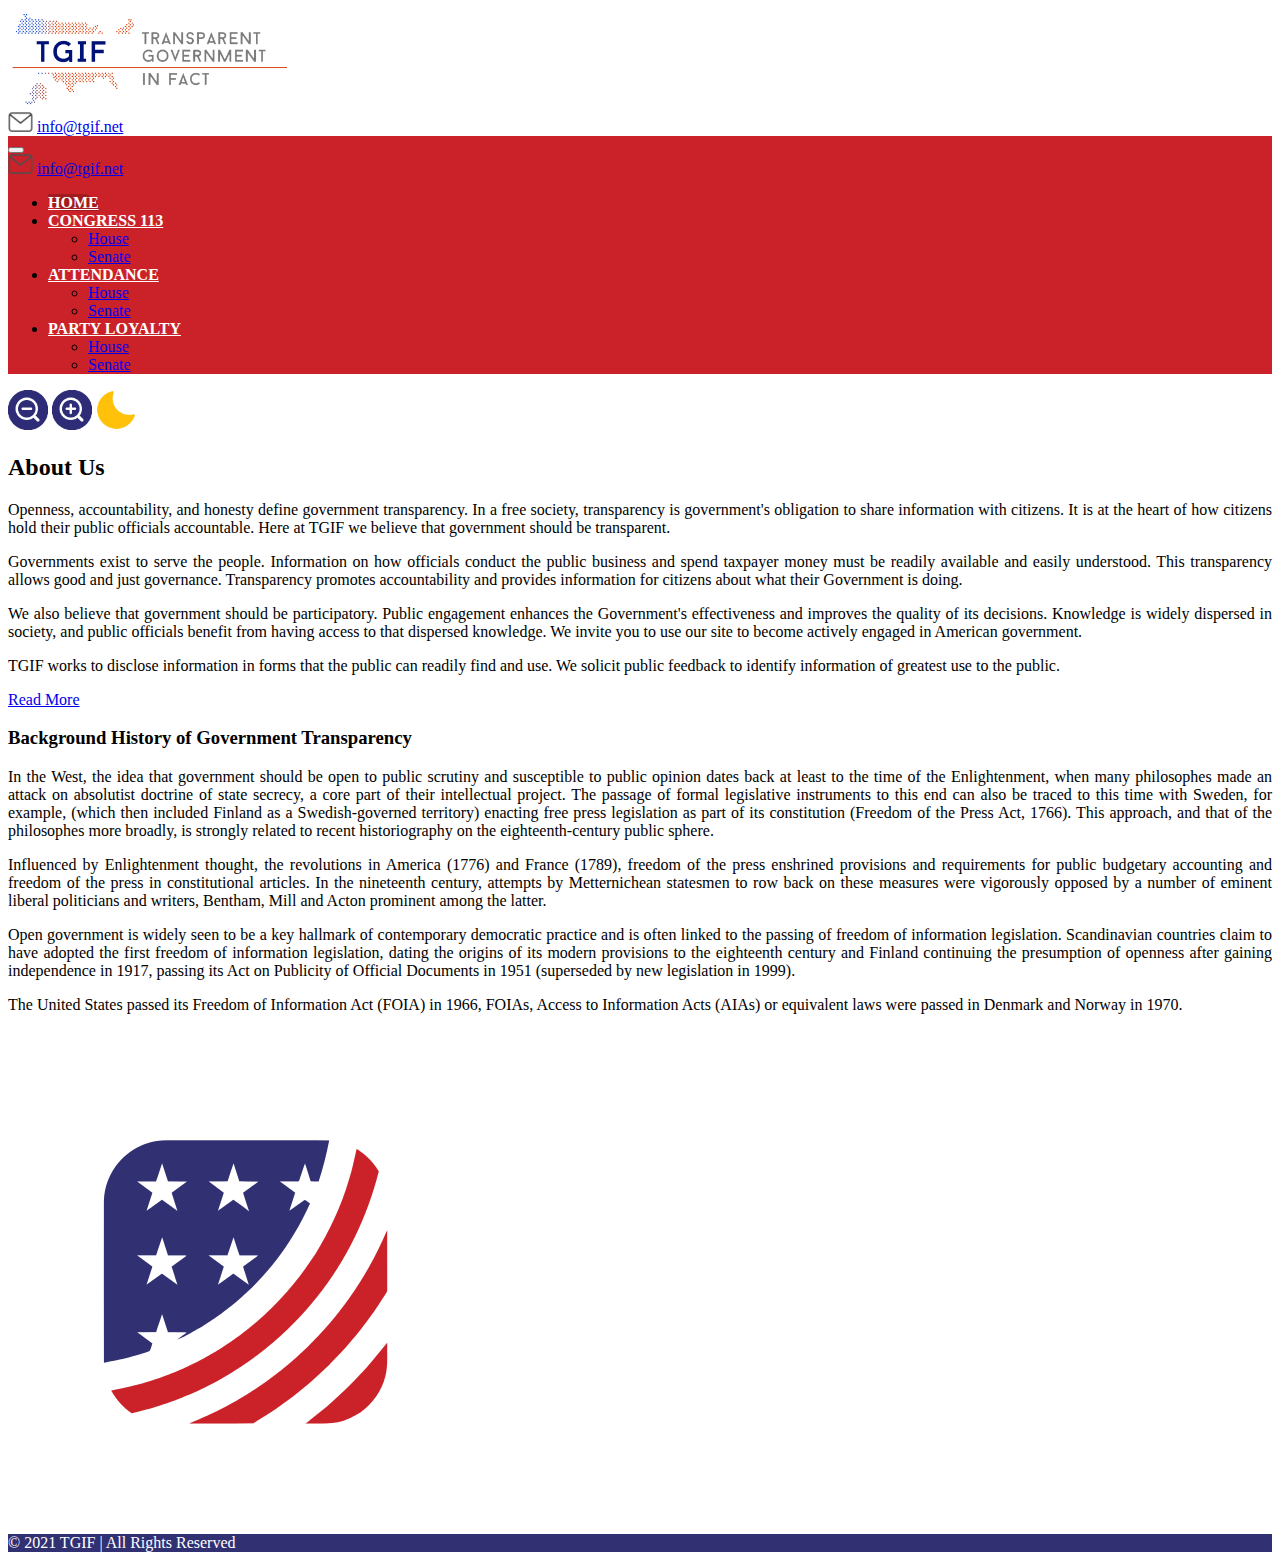
<file: index.html>
<!DOCTYPE html>
<html lang="en">
<head>
    <meta charset="UTF-8">
    <meta http-equiv="X-UA-Compatible" content="IE=edge">
    <meta name="viewport" content="width=device-width, initial-scale=1.0">
    <link href="https://cdn.jsdelivr.net/npm/bootstrap@5.0.2/dist/css/bootstrap.min.css" rel="stylesheet" integrity="sha384-EVSTQN3/azprG1Anm3QDgpJLIm9Nao0Yz1ztcQTwFspd3yD65VohhpuuCOmLASjC" crossorigin="anonymous">
    <link rel="stylesheet" href="./styles/styles.css">
    <link rel="icon" type="image/png" href="./assets/favicon.png"/>
    <title>Transparent Government In Fact</title>
</head>
<body class="min-vh-100 d-flex flex-column" id="body">
    <header>
        <div class="container-fluid">
            <div class="d-flex justify-content-center justify-content-sm-between align-items-center px-5 py-2">
                <div>
                    <img src="./assets/logo.png" alt="TGIF Logo" class="header-logo">
                </div>
                <div class="d-none d-sm-block">
                    <img src="./assets/envelope.png" alt="Envelope Icon" class="header-icon">
                    <a href="mailto:info@tgif.net" class="fs-6">info@tgif.net</a>
                </div>
            </div>
        </div>
        <nav class="navbar navbar-expand-lg navbar-dark px-4">
            <div class="container-fluid">
                <button class="navbar-toggler" type="button" data-bs-toggle="collapse" data-bs-target="#navbarSupportedContent"
                aria-controls="navbarSupportedContent" aria-expanded="false" aria-label="Toggle navigation">
                    <span class="navbar-toggler-icon"></span>
                </button>
                <div class="d-sm-none">
                    <img src="./assets/envelope.png" alt="Envelope Icon" class="header-icon">
                    <a href="mailto:info@tgif.net" class="fs-6">info@tgif.net</a>
                </div>
                <div class="collapse navbar-collapse" id="navbarSupportedContent">
                    <ul class="navbar-nav me-auto mb-2 mb-lg-0">
                        <li class="nav-item">
                            <a class="fs-6 nav-link active" aria-current="page" href="#">Home</a>
                        </li>
                        <li class="nav-item dropdown">
                            <a class="fs-6 nav-link dropdown-toggle" href="#" id="navbarDropdown" role="button" data-bs-toggle="dropdown"
                            aria-expanded="false">
                            Congress 113
                            </a>
                            <ul class="dropdown-menu" aria-labelledby="navbarDropdown">
                                <li><a class="fs-6 dropdown-item" href="./pages/house.html">House</a></li>
                                <li><a class="fs-6 dropdown-item" href="./pages/senate.html">Senate</a></li>
                            </ul>
                        </li>
                        <li class="nav-item dropdown">
                            <a class="fs-6 nav-link dropdown-toggle" href="#" id="navbarDropdown" role="button" data-bs-toggle="dropdown"
                            aria-expanded="false">
                            Attendance
                            </a>
                            <ul class="dropdown-menu" aria-labelledby="navbarDropdown">
                                <li><a class="fs-6 dropdown-item" href="./pages/attendance-house.html">House</a></li>
                                <li><a class="fs-6 dropdown-item" href="./pages/attendance-senate.html">Senate</a></li>
                            </ul>
                        </li>
                        <li class="nav-item dropdown">
                            <a class="fs-6 nav-link dropdown-toggle" href="#" id="navbarDropdown" role="button" data-bs-toggle="dropdown"
                            aria-expanded="false">
                            Party Loyalty
                            </a>
                            <ul class="dropdown-menu" aria-labelledby="navbarDropdown">
                                <li><a class="fs-6 dropdown-item" href="./pages/loyalty-house.html">House</a></li>
                                <li><a class="fs-6 dropdown-item" href="./pages/loyalty-senate.html">Senate</a></li>
                            </ul>
                        </li>
                    </ul>
                </div>
            </div>
        </nav>
    </header>
    <main class="container pt-1 pb-5 mb-5 flex-grow-1" id="main">
        <div class="d-flex justify-content-center mt-2 mb-4">
            <img src="./assets/z-out.png" alt="Zoom Out Icon" class="icon ms-2" id="less">
            <img src="./assets/z-in.png" alt="Zoom In Icon" class="icon ms-2" id="more">
            <img src="./assets/moon.png" alt="Dark-Light Mode Icon" class="icon ms-3" id="mode">
        </div>
        <div class="row" id="prueba">
            <div class="col-12 col-lg-8">
                <h2>About Us</h2>
                <p class="fs-6">
                    Openness, accountability, and honesty define government transparency. In a free society, transparency is government's obligation to share information with citizens. It is at the heart of how citizens hold their public officials accountable. Here at TGIF we believe that government should be transparent.
                </p>
                <p class="fs-6">
                    Governments exist to serve the people. Information on how officials conduct the public business and spend taxpayer money must be readily available and easily understood. This transparency allows good and just governance. Transparency promotes accountability and provides information for citizens about what their Government is doing.
                </p>
                <p class="fs-6">
                    We also believe that government should be participatory. Public engagement enhances the Government's effectiveness and improves the quality of its decisions. Knowledge is widely dispersed in society, and public officials benefit from having access to that dispersed knowledge. We invite you to use our site to become actively engaged in American government.
                </p>
                <p class="fs-6">
                    TGIF works to disclose information in forms that the public can readily find and use. We solicit public feedback to identify information of greatest use to the public.
                </p>

                <a class="btn btn-outline-danger btn-sm fs-6" data-bs-toggle="collapse" href="#moreInfo" role="button" aria-expanded="false" aria-controls="collapseExample" id="rm-button">Read More</a>

                <div class="collapse my-5" id="moreInfo">
                    <h3>Background History of Government Transparency</h3>
                    <p class="fs-6">
                        In the West, the idea that government should be open to public scrutiny and susceptible to public opinion dates back at least to the time of the Enlightenment, when many philosophes made an attack on absolutist doctrine of state secrecy, a core part of their intellectual project. The passage of formal legislative instruments to this end can also be traced to this time with Sweden, for example, (which then included Finland as a Swedish-governed territory) enacting free press legislation as part of its constitution (Freedom of the Press Act, 1766). This approach, and that of the philosophes more broadly, is strongly related to recent historiography on the eighteenth-century public sphere.
                    </p>
                    <p class="fs-6">
                        Influenced by Enlightenment thought, the revolutions in America (1776) and France (1789), freedom of the press enshrined provisions and requirements for public budgetary accounting and freedom of the press in constitutional articles. In the nineteenth century, attempts by Metternichean statesmen to row back on these measures were vigorously opposed by a number of eminent liberal politicians and writers, Bentham, Mill and Acton prominent among the latter.
                    </p>
                    <p class="fs-6">
                        Open government is widely seen to be a key hallmark of contemporary democratic practice and is often linked to the passing of freedom of information legislation. Scandinavian countries claim to have adopted the first freedom of information legislation, dating the origins of its modern provisions to the eighteenth century and Finland continuing the presumption of openness after gaining independence in 1917, passing its Act on Publicity of Official Documents in 1951 (superseded by new legislation in 1999).
                    </p>

                    <p class="fs-6">
                        The United States passed its Freedom of Information Act (FOIA) in 1966, FOIAs, Access to Information Acts (AIAs) or equivalent laws were passed in Denmark and Norway in 1970.
                    </p>
                </div>
            </div>
            <div class="d-none d-lg-block col-4 pt-5">
                <img src="./assets/flag.png" alt="" class="img-fluid ps-5">
            </div>
    </main>
    <footer class="container-fluid d-flex justify-content-center py-3">
        <span class="text-white">&copy; 2021 TGIF | All Rights Reserved</span>
    </footer>
    <script src="https://cdn.jsdelivr.net/npm/bootstrap@5.0.2/dist/js/bootstrap.bundle.min.js" integrity="sha384-MrcW6ZMFYlzcLA8Nl+NtUVF0sA7MsXsP1UyJoMp4YLEuNSfAP+JcXn/tWtIaxVXM" crossorigin="anonymous"></script>
    <script src="./js/main.js"></script>
</body>
</html>
</file>
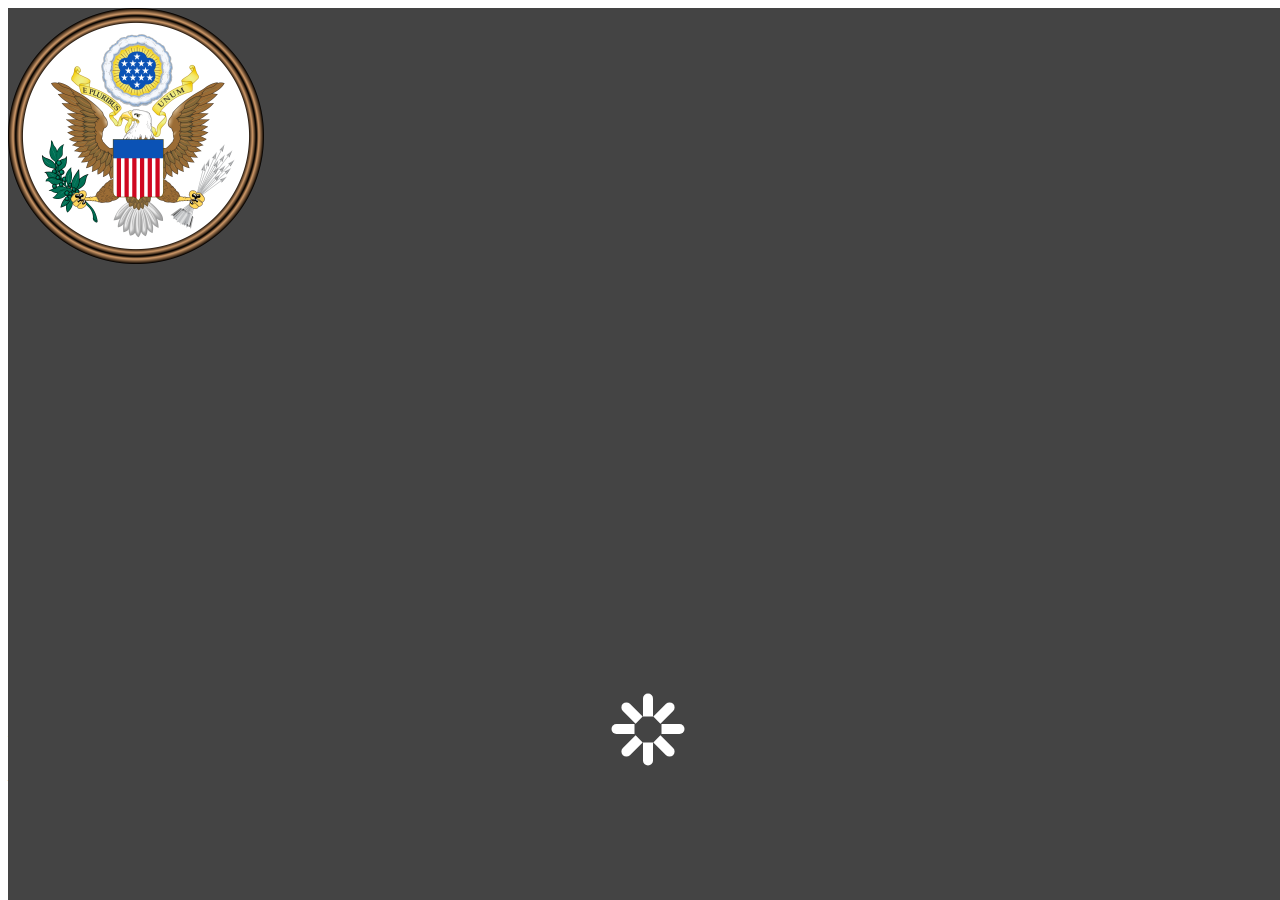
<file: pages/attendance-house.html>
<!DOCTYPE html>
<html lang="en">
<head>
    <meta charset="UTF-8">
    <meta http-equiv="X-UA-Compatible" content="IE=edge">
    <meta name="viewport" content="width=device-width, initial-scale=1.0">
    <link href="https://cdn.jsdelivr.net/npm/bootstrap@5.0.2/dist/css/bootstrap.min.css" rel="stylesheet" integrity="sha384-EVSTQN3/azprG1Anm3QDgpJLIm9Nao0Yz1ztcQTwFspd3yD65VohhpuuCOmLASjC" crossorigin="anonymous">
    <link rel="stylesheet" href="../styles/styles.css">
    <link rel="icon" type="image/png" href="../assets/favicon.png"/>
    <title>TGIF - Congressmen Attendance</title>
</head>
<body class="min-vh-100 d-flex flex-column" id="body">
    <div class="loader d-flex flex-column justify-content-center align-items-center" id="preloader">
        <img src="../assets/great-seal.png" alt="">
        <div id="floatingBarsG">
            <div class="blockG" id="rotateG_01"></div>
            <div class="blockG" id="rotateG_02"></div>
            <div class="blockG" id="rotateG_03"></div>
            <div class="blockG" id="rotateG_04"></div>
            <div class="blockG" id="rotateG_05"></div>
            <div class="blockG" id="rotateG_06"></div>
            <div class="blockG" id="rotateG_07"></div>
            <div class="blockG" id="rotateG_08"></div>
         </div>
    </div>
    <header>
        <div class="container-fluid">
            <div class="d-flex justify-content-center justify-content-sm-between align-items-center px-5 py-2">
                <div>
                    <img src="../assets/logo.png" alt="TGIF Logo" class="header-logo">
                </div>
                <div class="d-none d-sm-block">
                    <img src="../assets/envelope.png" alt="Envelope Icon" class="header-icon">
                    <a href="mailto:info@tgif.net" class="fs-6">info@tgif.net</a>
                </div>
            </div>
        </div>
        <nav class="navbar navbar-expand-lg navbar-light px-4">
            <div class="container-fluid">
                <button class="navbar-toggler" type="button" data-bs-toggle="collapse" data-bs-target="#navbarSupportedContent"
                aria-controls="navbarSupportedContent" aria-expanded="false" aria-label="Toggle navigation">
                    <span class="navbar-toggler-icon"></span>
                </button>
                <div class="d-sm-none">
                    <img src="../assets/envelope.png" alt="Envelope Icon" class="header-icon">
                    <a href="mailto:info@tgif.net" class="fs-6">info@tgif.net</a>
                </div>
                <div class="collapse navbar-collapse" id="navbarSupportedContent">
                    <ul class="navbar-nav me-auto mb-2 mb-lg-0">
                        <li class="nav-item">
                            <a class="fs-6 nav-link" aria-current="page" href="../index.html">Home</a>
                        </li>
                        <li class="nav-item dropdown">
                            <a class="fs-6 nav-link dropdown-toggle" href="#" id="navbarDropdown" role="button" data-bs-toggle="dropdown"
                            aria-expanded="false">
                            Congress 113
                            </a>
                            <ul class="dropdown-menu" aria-labelledby="navbarDropdown">
                                <li><a class="fs-6 dropdown-item" href="./house.html">House</a></li>
                                <li><a class="fs-6 dropdown-item" href="./senate.html">Senate</a></li>
                            </ul>
                        </li>
                        <li class="nav-item dropdown">
                            <a class="fs-6 nav-link dropdown-toggle active" href="#" id="navbarDropdown" role="button" data-bs-toggle="dropdown"
                            aria-expanded="false">
                            Attendance
                            </a>
                            <ul class="dropdown-menu" aria-labelledby="navbarDropdown">
                                <li><a class="fs-6 dropdown-item" href="#">House</a></li>
                                <li><a class="fs-6 dropdown-item" href="../pages/attendance-senate.html">Senate</a></li>
                            </ul>
                        </li>
                        <li class="nav-item dropdown">
                            <a class="fs-6 nav-link dropdown-toggle" href="#" id="navbarDropdown" role="button" data-bs-toggle="dropdown"
                            aria-expanded="false">
                            Party Loyalty
                            </a>
                            <ul class="dropdown-menu" aria-labelledby="navbarDropdown">
                                <li><a class="fs-6 dropdown-item" href="../pages/loyalty-house.html">House</a></li>
                                <li><a class="fs-6 dropdown-item" href="../pages/loyalty-senate.html">Senate</a></li>
                            </ul>
                        </li>
                    </ul>
                </div>
            </div>
        </nav>
    </header>
    <main class="container pt-1 pb-5 mb-5 flex-grow-1" id="main">
        <div class="d-flex justify-content-center mt-2 mb-4">
            <img src="../assets/z-out.png" alt="Zoom Out Icon" class="icon ms-2" id="less">
            <img src="../assets/z-in.png" alt="Zoom In Icon" class="icon ms-2" id="more">
            <img src="../assets/moon.png" alt="Dark-Light Mode Icon" class="icon ms-4" id="mode">
        </div>
        <div class="row">
            <div class="col-12 col-lg-7">
                <h2>Attendance</h2>
                <p class="fs-6">The Constitution specifies that a majority of members constitutes a quorum to do business in each house. Representatives and senators rarely force the presence of a quorum by demanding quorum calls; thus, in most cases, debates continue even if a majority is not present.</p>
                
                <p class="fs-6">The Senate uses roll-call votes; a clerk calls out the names of all the senators, each senator stating "aye" or "no" when his or her name is announced. The House reserves roll-call votes for the most formal matters, as a roll-call of all 435 representatives takes quite some time; normally, members vote by electronic device. In the case of a tie, the motion in question fails. In the Senate, the Vice President may (if present) cast the tiebreaking vote.</p>
            </div>
            <div class="col-12 col-lg-5 ps-lg-5">
                <h3 class="fs-4 text-end">House at a glance</h3>
                <table class="table table-striped text-center align-middle">
                    <thead class="table-dark">
                        <tr class="align-middle">
                            <th class="fs-6">Party</th>
                            <th class="fs-6">No. of Reps</th>
                            <th class="fs-6">% Missed Votes</th>
                        </tr>
                    </thead>
                    <tbody id="glance">
                    </tbody>
                </table>
            </div>
        </div>
        <div class="row">
            <div class="col-12 col-lg-6 pe-lg-5">
                <h3 class="fs-4">Least Engaged (Bottom 10% Attendance)</h3>
                <table class="table table-striped text-center align-middle">
                    <thead class="table-dark">
                        <tr class="align-middle">
                            <th class="fs-6">Name</th>
                            <th class="fs-6">No. Missed Votes</th>
                            <th class="fs-6">% Missed</th>
                        </tr>
                    </thead>
                    <tbody id="leastEngaged">
                    </tbody>
                </table>
            </div>
            <div class="col-12 col-lg-6 ps-lg-5">
                <h3 class="fs-4">Most Engaged (Top 10% Attendance)</h3>
                <table class="table table-striped text-center align-middle">
                    <thead class="table-dark">
                        <tr class="align-middle">
                            <th class="fs-6">Name</th>
                            <th class="fs-6">No. Missed Votes</th>
                            <th class="fs-6">% Missed</th>
                        </tr>
                    </thead>
                    <tbody id="mostEngaged">
                    </tbody>
                </table>
            </div>
        </div>
        <div class="d-flex justify-content-end">
            <a href="#"><img src="../assets/arrow.png" alt="Arrow icon" class="icon mt-4"></a> 
        </div>
    </main>
    <footer class="container-fluid bg-dark d-flex justify-content-center py-3">
        <span class="text-white">&copy; 2021 TGIF | All Rights Reserved</span>
    </footer>
    <script src="https://cdn.jsdelivr.net/npm/bootstrap@5.0.2/dist/js/bootstrap.bundle.min.js" integrity="sha384-MrcW6ZMFYlzcLA8Nl+NtUVF0sA7MsXsP1UyJoMp4YLEuNSfAP+JcXn/tWtIaxVXM" crossorigin="anonymous"></script>
    <script src="../js/main.js"></script>
</body>
</html>
</file>
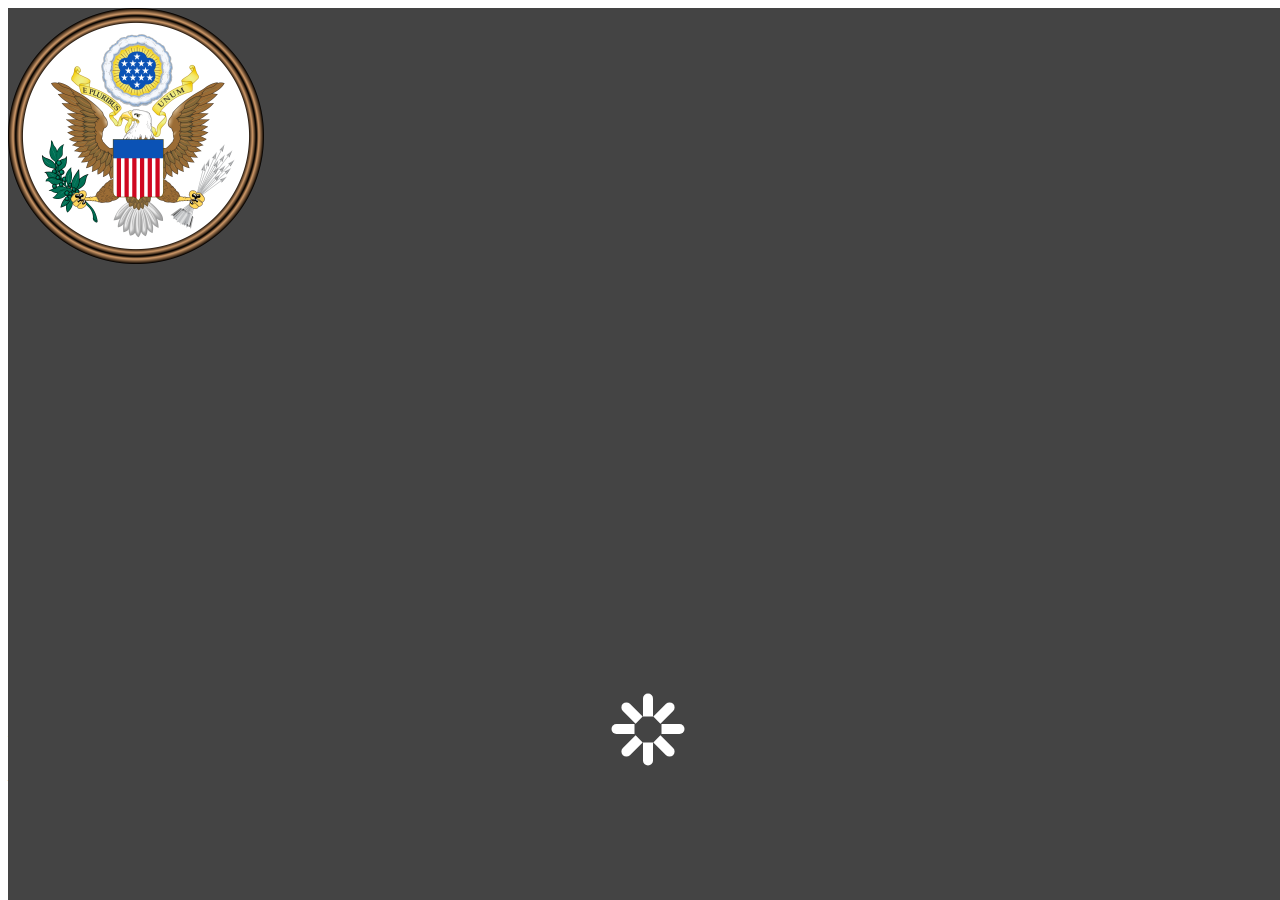
<file: pages/attendance-senate.html>
<!DOCTYPE html>
<html lang="en">
<head>
    <meta charset="UTF-8">
    <meta http-equiv="X-UA-Compatible" content="IE=edge">
    <meta name="viewport" content="width=device-width, initial-scale=1.0">
    <link href="https://cdn.jsdelivr.net/npm/bootstrap@5.0.2/dist/css/bootstrap.min.css" rel="stylesheet" integrity="sha384-EVSTQN3/azprG1Anm3QDgpJLIm9Nao0Yz1ztcQTwFspd3yD65VohhpuuCOmLASjC" crossorigin="anonymous">
    <link rel="stylesheet" href="../styles/styles.css">
    <link rel="icon" type="image/png" href="../assets/favicon.png"/>
    <title>TGIF - Senators Attendance</title>
</head>
<body class="min-vh-100 d-flex flex-column" id="body">
    <div class="loader d-flex justify-content-center align-items-center" id="preloader">
        <img src="../assets/great-seal.png" alt="">
        <div id="floatingBarsG">
            <div class="blockG" id="rotateG_01"></div>
            <div class="blockG" id="rotateG_02"></div>
            <div class="blockG" id="rotateG_03"></div>
            <div class="blockG" id="rotateG_04"></div>
            <div class="blockG" id="rotateG_05"></div>
            <div class="blockG" id="rotateG_06"></div>
            <div class="blockG" id="rotateG_07"></div>
            <div class="blockG" id="rotateG_08"></div>
         </div>
    </div>
    <header>
        <div class="container-fluid">
            <div class="d-flex justify-content-center justify-content-sm-between align-items-center px-5 py-2">
                <div>
                    <img src="../assets/logo.png" alt="TGIF Logo" class="header-logo">
                </div>
                <div class="d-none d-sm-block">
                    <img src="../assets/envelope.png" alt="Envelope Icon" class="header-icon">
                    <a href="mailto:info@tgif.net" class="fs-6">info@tgif.net</a>
                </div>
            </div>
        </div>
        <nav class="navbar navbar-expand-lg navbar-light px-4">
            <div class="container-fluid">
                <button class="navbar-toggler" type="button" data-bs-toggle="collapse" data-bs-target="#navbarSupportedContent"
                aria-controls="navbarSupportedContent" aria-expanded="false" aria-label="Toggle navigation">
                    <span class="navbar-toggler-icon"></span>
                </button>
                <div class="d-sm-none">
                    <img src="../assets/envelope.png" alt="Envelope Icon" class="header-icon">
                    <a href="mailto:info@tgif.net" class="fs-6">info@tgif.net</a>
                </div>
                <div class="collapse navbar-collapse" id="navbarSupportedContent">
                    <ul class="navbar-nav me-auto mb-2 mb-lg-0">
                        <li class="nav-item">
                            <a class="fs-6 nav-link" aria-current="page" href="../index.html">Home</a>
                        </li>
                        <li class="nav-item dropdown">
                            <a class="fs-6 nav-link dropdown-toggle" href="#" id="navbarDropdown" role="button" data-bs-toggle="dropdown"
                            aria-expanded="false">
                            Congress 113
                            </a>
                            <ul class="dropdown-menu" aria-labelledby="navbarDropdown">
                                <li><a class="fs-6 dropdown-item" href="./house.html">House</a></li>
                                <li><a class="fs-6 dropdown-item" href="./senate.html">Senate</a></li>
                            </ul>
                        </li>
                        <li class="nav-item dropdown">
                            <a class="fs-6 nav-link dropdown-toggle active" href="#" id="navbarDropdown" role="button" data-bs-toggle="dropdown"
                            aria-expanded="false">
                            Attendance
                            </a>
                            <ul class="dropdown-menu" aria-labelledby="navbarDropdown">
                                <li><a class="fs-6 dropdown-item" href="../pages/attendance-house.html">House</a></li>
                                <li><a class="fs-6 dropdown-item" href="#">Senate</a></li>
                            </ul>
                        </li>
                        <li class="nav-item dropdown">
                            <a class="fs-6 nav-link dropdown-toggle" href="#" id="navbarDropdown" role="button" data-bs-toggle="dropdown"
                            aria-expanded="false">
                            Party Loyalty
                            </a>
                            <ul class="dropdown-menu" aria-labelledby="navbarDropdown">
                                <li><a class="fs-6 dropdown-item" href="../pages/loyalty-house.html">House</a></li>
                                <li><a class="fs-6 dropdown-item" href="../pages/loyalty-senate.html">Senate</a></li>
                            </ul>
                        </li>
                    </ul>
                </div>
            </div>
        </nav>
    </header>
    <main class="container pt-1 pb-5 mb-5 flex-grow-1" id="main">
        <div class="d-flex justify-content-center mt-2 mb-4">
            <img src="../assets/z-out.png" alt="Zoom Out Icon" class="icon ms-2" id="less">
            <img src="../assets/z-in.png" alt="Zoom In Icon" class="icon ms-2" id="more">
            <img src="../assets/moon.png" alt="Dark-Light Mode Icon" class="icon ms-4" id="mode">
        </div>
        <div class="row">
            <div class="col-12 col-lg-7">
                <h2>Attendance</h2>
                <p class="fs-6">The Constitution specifies that a majority of members constitutes a quorum to do business in each house. Representatives and senators rarely force the presence of a quorum by demanding quorum calls; thus, in most cases, debates continue even if a majority is not present.</p>
                
                <p class="fs-6">The Senate uses roll-call votes; a clerk calls out the names of all the senators, each senator stating "aye" or "no" when his or her name is announced. The House reserves roll-call votes for the most formal matters, as a roll-call of all 435 representatives takes quite some time; normally, members vote by electronic device. In the case of a tie, the motion in question fails. In the Senate, the Vice President may (if present) cast the tiebreaking vote.</p>
            </div>
            <div class="col-12 col-lg-5 ps-lg-5">
                <h3 class="fs-4 text-end">Senate at a glance</h3>
                <table class="table table-striped text-center align-middle">
                    <thead class="table-dark">
                        <tr class="align-middle">
                            <th class="fs-6">Party</th>
                            <th class="fs-6">No. of Reps</th>
                            <th class="fs-6">% Missed Votes</th>
                        </tr>
                    </thead>
                    <tbody id="glance">
                    </tbody>
                </table>
            </div>
        </div>
        <div class="row">
            <div class="col-12 col-lg-6 pe-lg-5">
                <h3 class="fs-4">Least Engaged (Bottom 10% Attendance)</h3>
                <table class="table table-striped text-center align-middle">
                    <thead class="table-dark">
                        <tr class="align-middle">
                            <th class="fs-6">Name</th>
                            <th class="fs-6">No. Missed Votes</th>
                            <th class="fs-6">% Missed</th>
                        </tr>
                    </thead>
                    <tbody id="leastEngaged">
                    </tbody>
                </table>
            </div>
            <div class="col-12 col-lg-6 ps-lg-5">
                <h3 class="fs-4">Most Engaged (Top 10% Attendance)</h3>
                <table class="table table-striped text-center align-middle">
                    <thead class="table-dark">
                        <tr class="align-middle">
                            <th class="fs-6">Name</th>
                            <th class="fs-6">No. Missed Votes</th>
                            <th class="fs-6">% Missed</th>
                        </tr>
                    </thead>
                    <tbody id="mostEngaged">
                    </tbody>
                </table>
            </div>
        </div>
        <div class="d-flex justify-content-end">
            <a href="#"><img src="../assets/arrow.png" alt="Arrow icon" class="icon mt-4"></a> 
        </div>
    </main>
    <footer class="container-fluid bg-dark d-flex justify-content-center py-3">
        <span class="text-white">&copy; 2021 TGIF | All Rights Reserved</span>
    </footer>
    <script src="https://cdn.jsdelivr.net/npm/bootstrap@5.0.2/dist/js/bootstrap.bundle.min.js" integrity="sha384-MrcW6ZMFYlzcLA8Nl+NtUVF0sA7MsXsP1UyJoMp4YLEuNSfAP+JcXn/tWtIaxVXM" crossorigin="anonymous"></script>
    <script src="../js/main.js"></script>
</body>
</html>
</file>
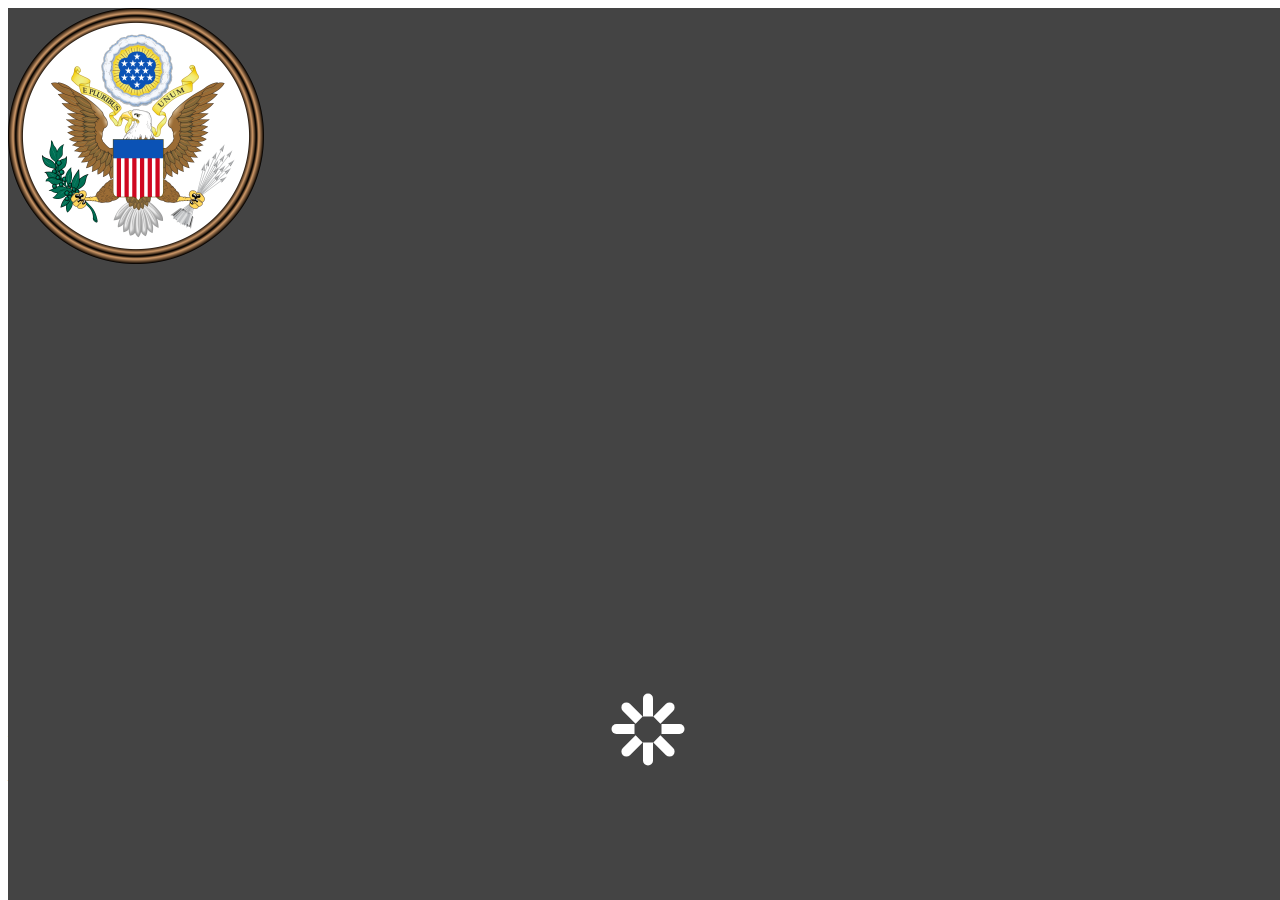
<file: pages/house.html>
<!DOCTYPE html>
<html lang="en">
<head>
    <meta charset="UTF-8">
    <meta http-equiv="X-UA-Compatible" content="IE=edge">
    <meta name="viewport" content="width=device-width, initial-scale=1.0">
    <link href="https://cdn.jsdelivr.net/npm/bootstrap@5.0.2/dist/css/bootstrap.min.css" rel="stylesheet" integrity="sha384-EVSTQN3/azprG1Anm3QDgpJLIm9Nao0Yz1ztcQTwFspd3yD65VohhpuuCOmLASjC" crossorigin="anonymous">
    <link rel="stylesheet" href="../styles/styles.css">
    <link rel="icon" type="image/png" href="../assets/favicon.png"/>
    <title>TGIF - Congressmen</title>
</head>
<body class="min-vh-100 d-flex flex-column" id="body">
    <div class="loader d-flex flex-column justify-content-center align-items-center" id="preloader">
        <img src="../assets/great-seal.png" alt="" id="pre-img">
        <div id="floatingBarsG">
            <div class="blockG" id="rotateG_01"></div>
            <div class="blockG" id="rotateG_02"></div>
            <div class="blockG" id="rotateG_03"></div>
            <div class="blockG" id="rotateG_04"></div>
            <div class="blockG" id="rotateG_05"></div>
            <div class="blockG" id="rotateG_06"></div>
            <div class="blockG" id="rotateG_07"></div>
            <div class="blockG" id="rotateG_08"></div>
         </div>
    </div>
    <header>
        <div class="container-fluid">
            <div class="d-flex justify-content-center justify-content-sm-between align-items-center px-5 py-2">
                <div>
                    <img src="../assets/logo.png" alt="TGIF Logo" class="header-logo">
                </div>
                <div class="d-none d-sm-block">
                    <img src="../assets/envelope.png" alt="Envelope Icon" class="header-icon">
                    <a href="mailto:info@tgif.net" class="fs-6">info@tgif.net</a>
                </div>
            </div>
        </div>
        <nav class="navbar navbar-expand-lg navbar-light px-4">
            <div class="container-fluid">
                <button class="navbar-toggler" type="button" data-bs-toggle="collapse" data-bs-target="#navbarSupportedContent"
                aria-controls="navbarSupportedContent" aria-expanded="false" aria-label="Toggle navigation">
                    <span class="navbar-toggler-icon"></span>
                </button>
                <div class="d-sm-none">
                    <img src="../assets/envelope.png" alt="Envelope Icon" class="header-icon">
                    <a href="mailto:info@tgif.net" class="fs-6">info@tgif.net</a>
                </div>
                <div class="collapse navbar-collapse" id="navbarSupportedContent">
                    <ul class="navbar-nav me-auto mb-2 mb-lg-0">
                        <li class="nav-item">
                            <a class="fs-6 nav-link" aria-current="page" href="../index.html">Home</a>
                        </li>
                        <li class="nav-item dropdown">
                            <a class="fs-6 nav-link active dropdown-toggle" href="#" id="navbarDropdown" role="button" data-bs-toggle="dropdown"
                            aria-expanded="false">
                            Congress 113
                            </a>
                            <ul class="dropdown-menu" aria-labelledby="navbarDropdown">
                                <li><a class="fs-6 dropdown-item" href="#">House</a></li>
                                <li><a class="fs-6 dropdown-item" href="./senate.html">Senate</a></li>
                            </ul>
                        </li>
                        <li class="nav-item dropdown">
                            <a class="fs-6 nav-link dropdown-toggle" href="#" id="navbarDropdown" role="button" data-bs-toggle="dropdown"
                            aria-expanded="false">
                            Attendance
                            </a>
                            <ul class="dropdown-menu" aria-labelledby="navbarDropdown">
                                <li><a class="fs-6 dropdown-item" href="../pages/attendance-house.html">House</a></li>
                                <li><a class="fs-6 dropdown-item" href="../pages/attendance-senate.html">Senate</a></li>
                            </ul>
                        </li>
                        <li class="nav-item dropdown">
                            <a class="fs-6 nav-link dropdown-toggle" href="#" id="navbarDropdown" role="button" data-bs-toggle="dropdown"
                            aria-expanded="false">
                            Party Loyalty
                            </a>
                            <ul class="dropdown-menu" aria-labelledby="navbarDropdown">
                                <li><a class="fs-6 dropdown-item" href="../pages/loyalty-house.html">House</a></li>
                                <li><a class="fs-6 dropdown-item" href="../pages/loyalty-senate.html">Senate</a></li>
                            </ul>
                        </li>
                    </ul>
                </div>
            </div>
        </nav>
    </header>
    <main class="container pt-1 pb-5 mb-5 flex-grow-1" id="main">
        <div class="d-flex justify-content-center mt-2 mb-4">
            <img src="../assets/z-out.png" alt="Zoom Out Icon" class="icon ms-2" id="less">
            <img src="../assets/z-in.png" alt="Zoom In Icon" class="icon ms-2" id="more">
            <img src="../assets/moon.png" alt="Dark-Light Mode Icon" class="icon ms-4" id="mode">
        </div>
        <div class="row d-flex align-items-center">
            <div class="col-12 col-md-8 col-lg-8 col-xl-9">
                <h2>Congressmen</h2>
                <p class="fs-6">The major power of the House is to pass federal legislation that affects the entire country, although its bills must also be passed by the Senate and further agreed to by the U.S. President before becoming law (unless both the House and Senate re-pass the legislation with a two-thirds majority in each chamber). The House has some exclusive powers: the power to initiate revenue bills, to impeach officials (impeached officials are subsequently tried in the Senate), and to elect the U.S. President in case there is no majority in the Electoral College.</p>
                
                <p class="fs-6">Each U.S. state is represented in the House in proportion to its population as measured in the census, but every state is entitled to at least one representative.</p>
            </div>
            <div class="d-none d-lg-block col-lg-1 d-xl-none"></div>
            <div class="d-none d-md-block col-md-4 col-lg-3 col-xl-3">
                <img src="../assets/congress.png" alt="Congress Logo" class="img-fluid ps-lg-5">
            </div>
        </div>
        <div class="container">
            <div>
                <form class="d-flex row align-items-center my-4">
                    <div class="d-flex col-12 col-lg-6">
                        <select name="state" id="states" class="form-select fs-6" aria-label="Default select example">
                            <option value="all" class="fs-6">View All</option>
                        </select>
                    </div>
                    <div class="d-flex justify-content-between col-12 col-lg-6">
                        <div class="form-check">
                            <label for="democrat" class="fs-6 form-check-label">Democrat</label>
                            <input checked type="checkbox" name="party" id="democrat" class="form-check-input" value="D">
                        </div>
                        <div class="form-check">
                            <label for="republican" class="fs-6 form-check-label">Republican</label>
                            <input checked type="checkbox" name="party" id="republican" class="form-check-input" value="R">
                        </div>
                        <div class="form-check">
                            <label for="independant" class="fs-6 form-check-label">Independant</label>
                            <input checked type="checkbox" name="party" id="independant" class="form-check-input" value="ID">
                        </div>
                    </div>
                </form>
            </div>
            <table class="table table-striped text-center align-middle">
                <caption id="results" class="caption-top fs-6"></caption>
                <thead class="table-dark">
                    <tr class="align-middle">
                        <th class="first fs-6">Name</th>
                        <th class="fs-6">Party</th>
                        <th class="fs-6">State</th>
                        <th class="fs-6">Years in Office</th>
                        <th class="fs-6">% Votes w/ Party</th>
                    </tr>
                </thead>
                <tbody id="houseData">
                </tbody>
            </table>
        </div>
        <div class="d-flex justify-content-end">
            <a href="#"><img src="../assets/arrow.png" alt="Arrow icon" class="icon mt-4"></a> 
        </div>
    </main>
    <footer class="container-fluid bg-dark d-flex justify-content-center py-3">
        <span class="text-white">&copy; 2021 TGIF | All Rights Reserved</span>
    </footer>
    <script src="https://cdn.jsdelivr.net/npm/bootstrap@5.0.2/dist/js/bootstrap.bundle.min.js" integrity="sha384-MrcW6ZMFYlzcLA8Nl+NtUVF0sA7MsXsP1UyJoMp4YLEuNSfAP+JcXn/tWtIaxVXM" crossorigin="anonymous"></script>
    <script src="../js/main.js"></script>
</body>
</html>
</file>
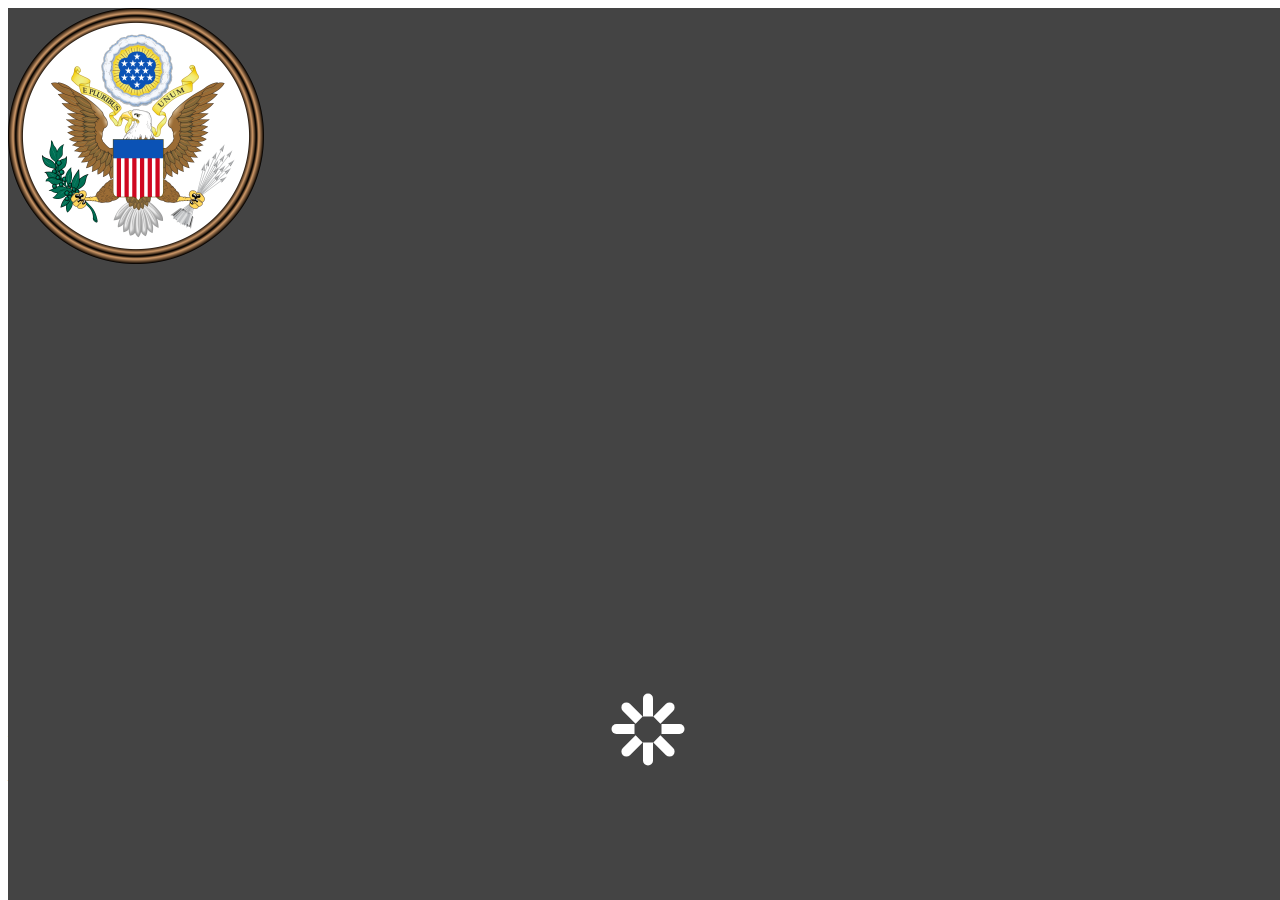
<file: pages/loyalty-house.html>
<!DOCTYPE html>
<html lang="en">
<head>
    <meta charset="UTF-8">
    <meta http-equiv="X-UA-Compatible" content="IE=edge">
    <meta name="viewport" content="width=device-width, initial-scale=1.0">
    <link href="https://cdn.jsdelivr.net/npm/bootstrap@5.0.2/dist/css/bootstrap.min.css" rel="stylesheet" integrity="sha384-EVSTQN3/azprG1Anm3QDgpJLIm9Nao0Yz1ztcQTwFspd3yD65VohhpuuCOmLASjC" crossorigin="anonymous">
    <link rel="stylesheet" href="../styles/styles.css">
    <link rel="icon" type="image/png" href="../assets/favicon.png"/>
    <title>TGIF - Congressmen Loyalty</title>
</head>
<body class="min-vh-100 d-flex flex-column" id="body">
    <div class="loader d-flex justify-content-center align-items-center" id="preloader">
        <img src="../assets/great-seal.png" alt="">
        <div id="floatingBarsG">
            <div class="blockG" id="rotateG_01"></div>
            <div class="blockG" id="rotateG_02"></div>
            <div class="blockG" id="rotateG_03"></div>
            <div class="blockG" id="rotateG_04"></div>
            <div class="blockG" id="rotateG_05"></div>
            <div class="blockG" id="rotateG_06"></div>
            <div class="blockG" id="rotateG_07"></div>
            <div class="blockG" id="rotateG_08"></div>
         </div>
    </div>
    <header>
        <div class="container-fluid">
            <div class="d-flex justify-content-center justify-content-sm-between align-items-center px-5 py-2">
                <div>
                    <img src="../assets/logo.png" alt="TGIF Logo" class="header-logo">
                </div>
                <div class="d-none d-sm-block">
                    <img src="../assets/envelope.png" alt="Envelope Icon" class="header-icon">
                    <a href="mailto:info@tgif.net" class="fs-6">info@tgif.net</a>
                </div>
            </div>
        </div>
        <nav class="navbar navbar-expand-lg navbar-light px-4">
            <div class="container-fluid">
                <button class="navbar-toggler" type="button" data-bs-toggle="collapse" data-bs-target="#navbarSupportedContent"
                aria-controls="navbarSupportedContent" aria-expanded="false" aria-label="Toggle navigation">
                    <span class="navbar-toggler-icon"></span>
                </button>
                <div class="d-sm-none">
                    <img src="../assets/envelope.png" alt="Envelope Icon" class="header-icon">
                    <a href="mailto:info@tgif.net" class="fs-6">info@tgif.net</a>
                </div>
                <div class="collapse navbar-collapse" id="navbarSupportedContent">
                    <ul class="navbar-nav me-auto mb-2 mb-lg-0">
                        <li class="nav-item">
                            <a class="fs-6 nav-link" aria-current="page" href="../index.html">Home</a>
                        </li>
                        <li class="nav-item dropdown">
                            <a class="fs-6 nav-link dropdown-toggle" href="#" id="navbarDropdown" role="button" data-bs-toggle="dropdown"
                            aria-expanded="false">
                            Congress 113
                            </a>
                            <ul class="dropdown-menu" aria-labelledby="navbarDropdown">
                                <li><a class="fs-6 dropdown-item" href="./house.html">House</a></li>
                                <li><a class="fs-6 dropdown-item" href="./senate.html">Senate</a></li>
                            </ul>
                        </li>
                        <li class="nav-item dropdown">
                            <a class="fs-6 nav-link dropdown-toggle" href="#" id="navbarDropdown" role="button" data-bs-toggle="dropdown"
                            aria-expanded="false">
                            Attendance
                            </a>
                            <ul class="dropdown-menu" aria-labelledby="navbarDropdown">
                                <li><a class="fs-6 dropdown-item" href="../pages/attendance-house.html">House</a></li>
                                <li><a class="fs-6 dropdown-item" href="../pages/attendance-senate.html">Senate</a></li>
                            </ul>
                        </li>
                        <li class="nav-item dropdown">
                            <a class="fs-6 nav-link dropdown-toggle active" href="#" id="navbarDropdown" role="button" data-bs-toggle="dropdown"
                            aria-expanded="false">
                            Party Loyalty
                            </a>
                            <ul class="dropdown-menu" aria-labelledby="navbarDropdown">
                                <li><a class="fs-6 dropdown-item" href="#">House</a></li>
                                <li><a class="fs-6 dropdown-item" href="../pages/loyalty-senate.html">Senate</a></li>
                            </ul>
                        </li>
                    </ul>
                </div>
            </div>
        </nav>
    </header>
    <main class="container pt-1 pb-5 mb-5 flex-grow-1" id="main">
        <div class="d-flex justify-content-center mt-2 mb-4">
            <img src="../assets/z-out.png" alt="Zoom Out Icon" class="icon ms-2" id="less">
            <img src="../assets/z-in.png" alt="Zoom In Icon" class="icon ms-2" id="more">
            <img src="../assets/moon.png" alt="Dark-Light Mode Icon" class="icon ms-4" id="mode">
        </div>
        <div class="row">
            <div class="col-12 col-lg-7">
                <h2>Party Loyalty</h2>
                <p class="fs-6">Those who consider themselves to be strong partisans, strong Democrats and strong Republicans respectively, tend to be the most faithful in voting for their party's nominee for office and legislation that backs their party's agenda. </p>
            </div>
            <div class="col-12 col-lg-5 ps-lg-5">
                <h3 class="fs-4 text-end">House at a glance</h3>
                <table class="table table-striped text-center align-middle">
                    <thead class="table-dark">
                        <tr class="align-middle">
                            <th class="fs-6">Party</th>
                            <th class="fs-6">No. of Reps</th>
                            <th class="fs-6">% Voted w/ Party</th>
                        </tr>
                    </thead>
                    <tbody id="glanceLoyalty">
                    </tbody>
                </table>
            </div>
        </div>
        <div class="row">
            <div class="col-12 col-lg-6 pe-lg-5">
                <h3 class="fs-4">Least Loyal (Bottom 10% of Party)</h3>
                <table class="table table-striped text-center align-middle">
                    <thead class="table-dark">
                        <tr class="align-middle">
                            <th class="fs-6">Name</th>
                            <th class="fs-6">No. Party Votes</th>
                            <th class="fs-6">% Party Votes</th>
                        </tr>
                    </thead>
                    <tbody id="leastLoyal">
                    </tbody>
                </table>
            </div>
            <div class="col-12 col-lg-6 ps-lg-5">
                <h3 class="fs-4">Most Loyal (Top 10% of Party)</h3>
                <table class="table table-striped text-center align-middle">
                    <thead class="table-dark">
                        <tr class="align-middle">
                            <th class="fs-6">Name</th>
                            <th class="fs-6">No. Party Votes</th>
                            <th class="fs-6">% Party Votes</th>
                        </tr>
                    </thead>
                    <tbody id="mostLoyal">
                    </tbody>
                </table>
            </div>
        </div>
        <div class="d-flex justify-content-end">
            <a href="#"><img src="../assets/arrow.png" alt="Arrow icon" class="icon mt-4"></a> 
        </div>
    </main>
    <footer class="container-fluid bg-dark d-flex justify-content-center py-3">
        <span class="text-white">&copy; 2021 TGIF | All Rights Reserved</span>
    </footer>
    <script src="https://cdn.jsdelivr.net/npm/bootstrap@5.0.2/dist/js/bootstrap.bundle.min.js" integrity="sha384-MrcW6ZMFYlzcLA8Nl+NtUVF0sA7MsXsP1UyJoMp4YLEuNSfAP+JcXn/tWtIaxVXM" crossorigin="anonymous"></script>
    <script src="../js/main.js"></script>
</body>
</html>
</file>
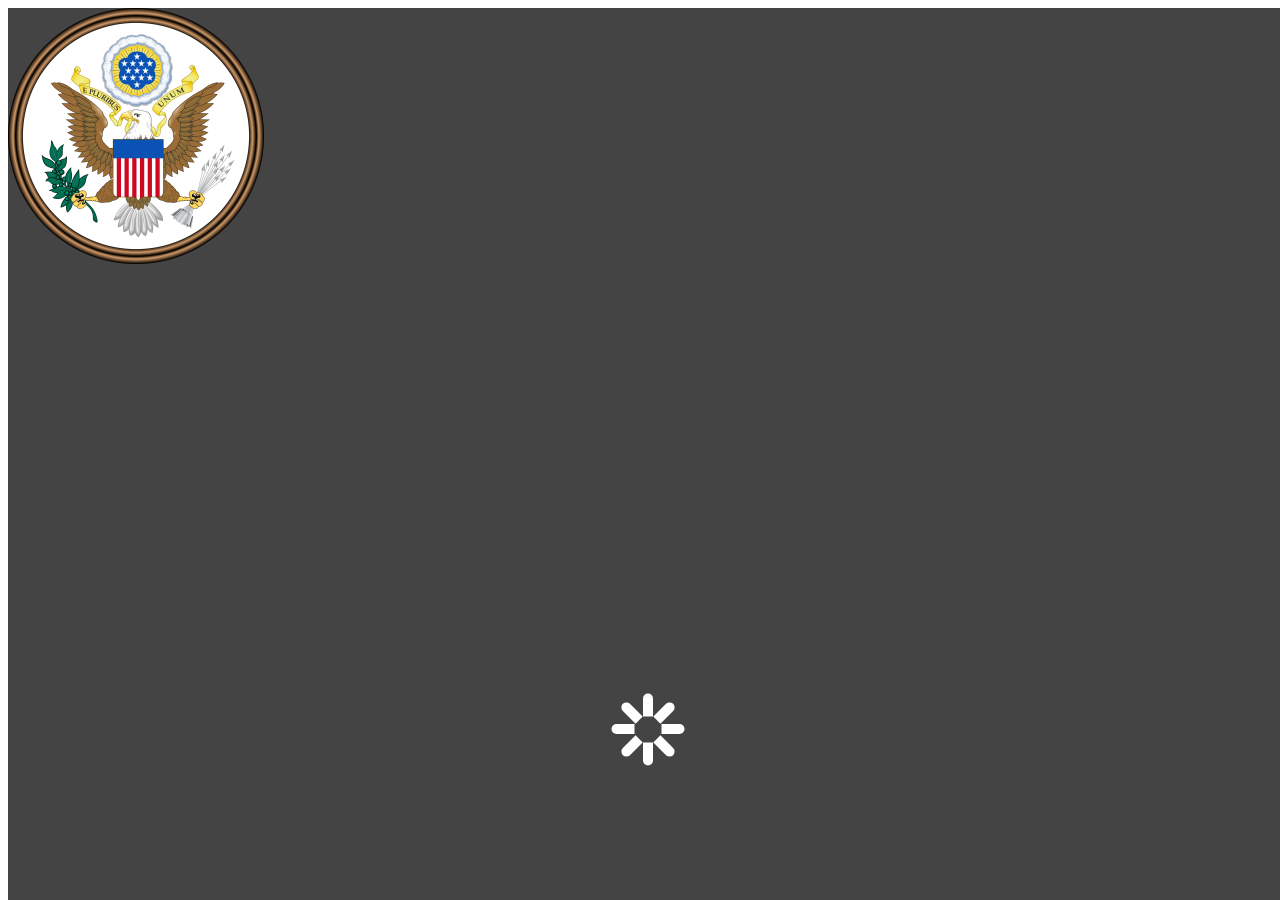
<file: pages/loyalty-senate.html>
<!DOCTYPE html>
<html lang="en">
<head>
    <meta charset="UTF-8">
    <meta http-equiv="X-UA-Compatible" content="IE=edge">
    <meta name="viewport" content="width=device-width, initial-scale=1.0">
    <link href="https://cdn.jsdelivr.net/npm/bootstrap@5.0.2/dist/css/bootstrap.min.css" rel="stylesheet" integrity="sha384-EVSTQN3/azprG1Anm3QDgpJLIm9Nao0Yz1ztcQTwFspd3yD65VohhpuuCOmLASjC" crossorigin="anonymous">
    <link rel="stylesheet" href="../styles/styles.css">
    <link rel="icon" type="image/png" href="../assets/favicon.png"/>
    <title>TGIF - Senators Loyalty</title>
</head>
<body class="min-vh-100 d-flex flex-column" id="body">
    <div class="loader d-flex justify-content-center align-items-center" id="preloader">
        <img src="../assets/great-seal.png" alt="">
        <div id="floatingBarsG">
            <div class="blockG" id="rotateG_01"></div>
            <div class="blockG" id="rotateG_02"></div>
            <div class="blockG" id="rotateG_03"></div>
            <div class="blockG" id="rotateG_04"></div>
            <div class="blockG" id="rotateG_05"></div>
            <div class="blockG" id="rotateG_06"></div>
            <div class="blockG" id="rotateG_07"></div>
            <div class="blockG" id="rotateG_08"></div>
         </div>
    </div>
    <header>
        <div class="container-fluid">
            <div class="d-flex justify-content-center justify-content-sm-between align-items-center px-5 py-2">
                <div>
                    <img src="../assets/logo.png" alt="TGIF Logo" class="header-logo">
                </div>
                <div class="d-none d-sm-block">
                    <img src="../assets/envelope.png" alt="Envelope Icon" class="header-icon">
                    <a href="mailto:info@tgif.net" class="fs-6">info@tgif.net</a>
                </div>
            </div>
        </div>
        <nav class="navbar navbar-expand-lg navbar-light px-4">
            <div class="container-fluid">
                <button class="navbar-toggler" type="button" data-bs-toggle="collapse" data-bs-target="#navbarSupportedContent"
                aria-controls="navbarSupportedContent" aria-expanded="false" aria-label="Toggle navigation">
                    <span class="navbar-toggler-icon"></span>
                </button>
                <div class="d-sm-none">
                    <img src="../assets/envelope.png" alt="Envelope Icon" class="header-icon">
                    <a href="mailto:info@tgif.net" class="fs-6">info@tgif.net</a>
                </div>
                <div class="collapse navbar-collapse" id="navbarSupportedContent">
                    <ul class="navbar-nav me-auto mb-2 mb-lg-0">
                        <li class="nav-item">
                            <a class="fs-6 nav-link" aria-current="page" href="../index.html">Home</a>
                        </li>
                        <li class="nav-item dropdown">
                            <a class="fs-6 nav-link dropdown-toggle" href="#" id="navbarDropdown" role="button" data-bs-toggle="dropdown"
                            aria-expanded="false">
                            Congress 113
                            </a>
                            <ul class="dropdown-menu" aria-labelledby="navbarDropdown">
                                <li><a class="fs-6 dropdown-item" href="./house.html">House</a></li>
                                <li><a class="fs-6 dropdown-item" href="./senate.html">Senate</a></li>
                            </ul>
                        </li>
                        <li class="nav-item dropdown">
                            <a class="fs-6 nav-link dropdown-toggle" href="#" id="navbarDropdown" role="button" data-bs-toggle="dropdown"
                            aria-expanded="false">
                            Attendance
                            </a>
                            <ul class="dropdown-menu" aria-labelledby="navbarDropdown">
                                <li><a class="fs-6 dropdown-item" href="../pages/attendance-house.html">House</a></li>
                                <li><a class="fs-6 dropdown-item" href="../pages/attendance-senate.html">Senate</a></li>
                            </ul>
                        </li>
                        <li class="nav-item dropdown">
                            <a class="fs-6 nav-link dropdown-toggle active" href="#" id="navbarDropdown" role="button" data-bs-toggle="dropdown"
                            aria-expanded="false">
                            Party Loyalty
                            </a>
                            <ul class="dropdown-menu" aria-labelledby="navbarDropdown">
                                <li><a class="fs-6 dropdown-item" href="../pages/loyalty-house.html">House</a></li>
                                <li><a class="fs-6 dropdown-item" href="#">Senate</a></li>
                            </ul>
                        </li>
                    </ul>
                </div>
            </div>
        </nav>
    </header>
    <main class="container pt-1 pb-5 mb-5" id="main">
        <div class="d-flex justify-content-center mt-2 mb-4">
            <img src="../assets/z-out.png" alt="Zoom Out Icon" class="icon ms-2" id="less">
            <img src="../assets/z-in.png" alt="Zoom In Icon" class="icon ms-2" id="more">
            <img src="../assets/moon.png" alt="Dark-Light Mode Icon" class="icon ms-4" id="mode">
        </div>
        <div class="row">
            <div class="col-12 col-lg-7">
                <h2>Party Loyalty</h2>
                <p class="fs-6">Those who consider themselves to be strong partisans, strong Democrats and strong Republicans respectively, tend to be the most faithful in voting for their party's nominee for office and legislation that backs their party's agenda. </p>
            </div>
            <div class="col-12 col-lg-5 ps-lg-5">
                <h3 class="fs-4 text-end">Senate at a glance</h3>
                <table class="table table-striped text-center align-middle">
                    <thead class="table-dark">
                        <tr class="align-middle">
                            <th class="fs-6">Party</th>
                            <th class="fs-6">No. of Reps</th>
                            <th class="fs-6">% Voted w/ Party</th>
                        </tr>
                    </thead>
                    <tbody id="glanceLoyalty">
                    </tbody>
                </table>
            </div>
        </div>
        <div class="row">
            <div class="col-12 col-lg-6 pe-lg-5">
                <h3 class="fs-4">Least Loyal (Bottom 10% of Party)</h3>
                <table class="table table-striped text-center align-middle">
                    <thead class="table-dark">
                        <tr class="align-middle">
                            <th class="fs-6">Name</th>
                            <th class="fs-6">No. Party Votes</th>
                            <th class="fs-6">% Party Votes</th>
                        </tr>
                    </thead>
                    <tbody id="leastLoyal">
                    </tbody>
                </table>
            </div>
            <div class="col-12 col-lg-6 ps-lg-5">
                <h3 class="fs-4">Most Loyal (Top 10% of Party)</h3>
                <table class="table table-striped text-center align-middle">
                    <thead class="table-dark">
                        <tr class="align-middle">
                            <th class="fs-6">Name</th>
                            <th class="fs-6">No. Party Votes</th>
                            <th class="fs-6">% Party Votes</th>
                        </tr>
                    </thead>
                    <tbody id="mostLoyal">
                    </tbody>
                </table>
            </div>
        </div>
        <div class="d-flex justify-content-end">
            <a href="#"><img src="../assets/arrow.png" alt="Arrow icon" class="icon mt-4"></a> 
        </div>
    </main>
    <footer class="container-fluid bg-dark d-flex justify-content-center py-3">
        <span class="text-white">&copy; 2021 TGIF | All Rights Reserved</span>
    </footer>
    <script src="https://cdn.jsdelivr.net/npm/bootstrap@5.0.2/dist/js/bootstrap.bundle.min.js" integrity="sha384-MrcW6ZMFYlzcLA8Nl+NtUVF0sA7MsXsP1UyJoMp4YLEuNSfAP+JcXn/tWtIaxVXM" crossorigin="anonymous"></script>
    <script src="../js/main.js"></script>
</body>
</html>
</file>
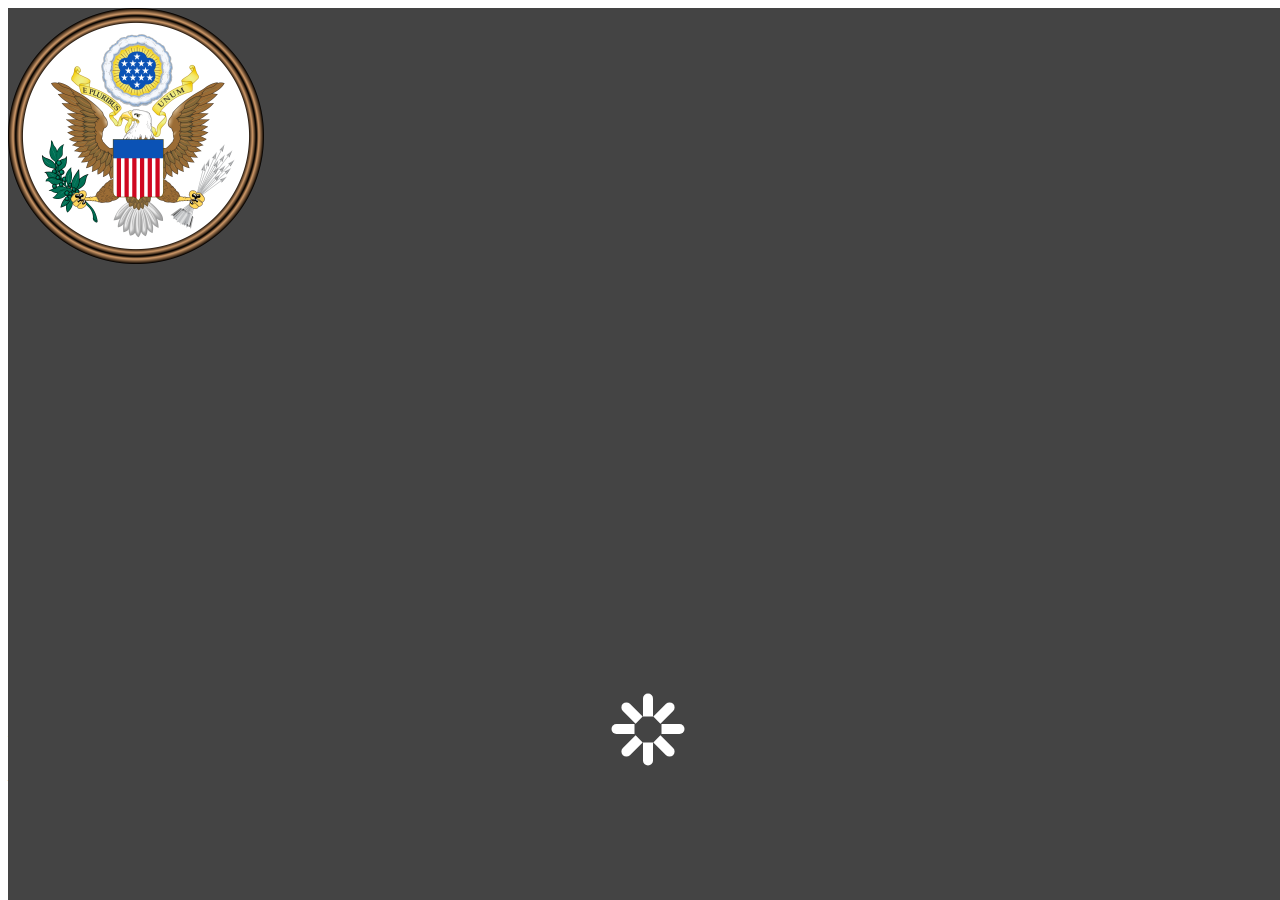
<file: pages/senate.html>
<!DOCTYPE html>
<html lang="en">
<head>
    <meta charset="UTF-8">
    <meta http-equiv="X-UA-Compatible" content="IE=edge">
    <meta name="viewport" content="width=device-width, initial-scale=1.0">
    <link href="https://cdn.jsdelivr.net/npm/bootstrap@5.0.2/dist/css/bootstrap.min.css" rel="stylesheet" integrity="sha384-EVSTQN3/azprG1Anm3QDgpJLIm9Nao0Yz1ztcQTwFspd3yD65VohhpuuCOmLASjC" crossorigin="anonymous">
    <link rel="stylesheet" href="../styles/styles.css">
    <link rel="icon" type="image/png" href="../assets/favicon.png"/>
    <title>TGIF - Senators</title>
</head>
<body class="min-vh-100 d-flex flex-column" id="body">
    <div class="loader d-flex flex-column justify-content-center align-items-center" id="preloader">
        <img src="../assets/great-seal.png" alt="">
        <div id="floatingBarsG">
            <div class="blockG" id="rotateG_01"></div>
            <div class="blockG" id="rotateG_02"></div>
            <div class="blockG" id="rotateG_03"></div>
            <div class="blockG" id="rotateG_04"></div>
            <div class="blockG" id="rotateG_05"></div>
            <div class="blockG" id="rotateG_06"></div>
            <div class="blockG" id="rotateG_07"></div>
            <div class="blockG" id="rotateG_08"></div>
         </div>
    </div>
    <header>
        <div class="container-fluid">
            <div class="d-flex justify-content-center justify-content-sm-between align-items-center px-5 py-2">
                <div>
                    <img src="../assets/logo.png" alt="TGIF Logo" class="header-logo">
                </div>
                <div class="d-none d-sm-block">
                    <img src="../assets/envelope.png" alt="Envelope Icon" class="header-icon">
                    <a href="mailto:info@tgif.net" class="fs-6">info@tgif.net</a>
                </div>
            </div>
        </div>
        <nav class="navbar navbar-expand-lg navbar-dark px-4">
            <div class="container-fluid">
                <button class="navbar-toggler" type="button" data-bs-toggle="collapse" data-bs-target="#navbarSupportedContent"
                aria-controls="navbarSupportedContent" aria-expanded="false" aria-label="Toggle navigation">
                    <span class="navbar-toggler-icon"></span>
                </button>
                <div class="d-sm-none">
                    <img src="../assets/envelope.png" alt="Envelope Icon" class="header-icon">
                    <a href="mailto:info@tgif.net" class="fs-6">info@tgif.net</a>
                </div>
                <div class="collapse navbar-collapse" id="navbarSupportedContent">
                    <ul class="navbar-nav me-auto mb-2 mb-lg-0">
                        <li class="nav-item">
                            <a class="fs-6 nav-link" aria-current="page" href="../index.html">Home</a>
                        </li>
                        <li class="nav-item dropdown">
                            <a class="fs-6 nav-link active dropdown-toggle" href="#" id="navbarDropdown" role="button" data-bs-toggle="dropdown"
                            aria-expanded="false">
                            Congress 113
                            </a>
                            <ul class="dropdown-menu" aria-labelledby="navbarDropdown">
                                <li><a class="fs-6 dropdown-item" href="./house.html">House</a></li>
                                <li><a class="fs-6 dropdown-item" href="#">Senate</a></li>
                            </ul>
                        </li>
                        <li class="nav-item dropdown">
                            <a class="fs-6 nav-link dropdown-toggle" href="#" id="navbarDropdown" role="button" data-bs-toggle="dropdown"
                            aria-expanded="false">
                            Attendance
                            </a>
                            <ul class="dropdown-menu" aria-labelledby="navbarDropdown">
                                <li><a class="fs-6 dropdown-item" href="../pages/attendance-house.html">House</a></li>
                                <li><a class="fs-6 dropdown-item" href="../pages/attendance-senate.html">Senate</a></li>
                            </ul>
                        </li>
                        <li class="nav-item dropdown">
                            <a class="fs-6 nav-link dropdown-toggle" href="#" id="navbarDropdown" role="button" data-bs-toggle="dropdown"
                            aria-expanded="false">
                            Party Loyalty
                            </a>
                            <ul class="dropdown-menu" aria-labelledby="navbarDropdown">
                                <li><a class="fs-6 dropdown-item" href="../pages/loyalty-house.html">House</a></li>
                                <li><a class="fs-6 dropdown-item" href="../pages/loyalty-senate.html">Senate</a></li>
                            </ul>
                        </li>
                    </ul>
                </div>
            </div>
        </nav>
    </header>
    <main class="container pt-1 pb-5 mb-5 flex-grow-1" id="main">
        <div class="d-flex justify-content-center mt-2 mb-4">
            <img src="../assets/z-out.png" alt="Zoom Out Icon" class="icon ms-2" id="less">
            <img src="../assets/z-in.png" alt="Zoom In Icon" class="icon ms-2" id="more">
            <img src="../assets/moon.png" alt="Dark-Light Mode Icon" class="icon ms-4" id="mode">
        </div>
        <div class="row d-flex align-items-center">
            <div class="col-12 col-md-8 col-lg-8 col-xl-9">
                <h2>Senators</h2>
                <p class="fs-6">First convened in 1789, the composition and powers of the Senate are established in Article One of the U.S. Constitution. Each state is represented by two senators, regardless of population, who serve staggered six-year terms. The Senate has several exclusive powers not granted to the House, including consenting to treaties as a precondition to their ratification and consenting to or confirming appointments of Cabinet secretaries, federal judges, other federal executive officials, military officers, regulatory officials, ambassadors, and other federal uniformed officers, as well as trial of federal officials impeached by the House.</p>
            </div>
            <div class="d-none d-lg-block col-lg-1 d-xl-none"></div>
            <div class="d-none d-md-block col-md-4 col-lg-3 col-xl-3">
                <img src="../assets/senate.png" alt="Senate Logo" class="img-fluid ps-lg-5">
            </div>
        </div>
        <div class="container">
            <div>
                <form class="d-flex row align-items-center my-4">
                    <div class="d-flex col-12 col-lg-6">
                        <select name="state" id="states" class="form-select fs-6" aria-label="Default select example">
                            <option value="all" class="fs-6">View All</option>
                        </select>
                    </div>
                    <div class="d-flex justify-content-between col-12 col-lg-6">
                        <div class="form-check">
                            <label for="democrat" class="form-check-label fs-6">Democrat</label>
                            <input checked type="checkbox" name="party" id="democrat" class="form-check-input" value="D">
                        </div>
                        <div class="form-check">
                            <label for="republican" class="form-check-label fs-6">Republican</label>
                            <input checked type="checkbox" name="party" id="republican" class="form-check-input" value="R">
                        </div>
                        <div class="form-check">
                            <label for="independant" class="form-check-label fs-6">Independant</label>
                            <input checked type="checkbox" name="party" id="independant" class="form-check-input" value="ID">
                        </div>
                    </div>
                </form>
            </div>
            <table class="table table-striped text-center align-middle">
                <caption id="results" class="caption-top"></caption>
                <thead class="table-dark">
                    <tr class="align-middle">
                        <th class="first fs-6">Name</th>
                        <th class="fs-6">Party</th>
                        <th class="fs-6">State</th>
                        <th class="fs-6">Years in Office</th>
                        <th class="fs-6">% Votes w/ Party</th>
                    </tr>
                </thead>
                <tbody id="senateData">
                </tbody>
            </table>
        </div>
        <div class="d-flex justify-content-end">
            <a href="#"><img src="../assets/arrow.png" alt="Arrow Icon" class="icon"></a> 
        </div>
    </main>
    <footer class="container-fluid bg-dark d-flex justify-content-center py-3">
        <span class="text-white">&copy; 2021 TGIF | All Rights Reserved</span>
    </footer>
    <script src="https://cdn.jsdelivr.net/npm/bootstrap@5.0.2/dist/js/bootstrap.bundle.min.js" integrity="sha384-MrcW6ZMFYlzcLA8Nl+NtUVF0sA7MsXsP1UyJoMp4YLEuNSfAP+JcXn/tWtIaxVXM" crossorigin="anonymous"></script>
    <script src="../js/main.js"></script>
</body>
</html>
</file>
<file: styles/styles.css>
.header-logo{
    height: 100px;
}
.header-icon{
    width: 25px;
}
.first{
    width: 30%;
}
th{
    width: calc(70%/4);
    position: sticky;
    top: 0;
}
p{
    text-align: justify;
}

.icon{
    width: 40px;
    cursor: pointer;
}

.loader{
    width: 100vw;
    height: 100vh;
    background-color: #444;
    position: fixed;
    z-index: 100;
}

#preloader img{
    width: 20vw;
}

.nav-link{
    color: white !important;
    font-weight: bold;
    text-transform: uppercase;
}

.active{
    background-color: #a11c20;
    border-radius: 0 1rem 0 1rem;
}

.errImg{
    width: 20%;
}

span{
    color: white;
}

footer{
    background-color: #313073;
}

.navbar{
    background-color: #cb2229;
}

#floatingBarsG{
	position:absolute;
  top:80vh;
  left:50%;
  transform:translate(-50%, -50%);  
	width:60px;
	height:75px;
	margin:auto;
}

.blockG{
	position:absolute;
	background-color:rgb(255,255,255);
	width:10px;
	height:23px;
	border-radius:8px 8px 0 0;
		-o-border-radius:8px 8px 0 0;
		-ms-border-radius:8px 8px 0 0;
		-webkit-border-radius:8px 8px 0 0;
		-moz-border-radius:8px 8px 0 0;
	transform:scale(0.4);
		-o-transform:scale(0.4);
		-ms-transform:scale(0.4);
		-webkit-transform:scale(0.4);
		-moz-transform:scale(0.4);
	animation-name:fadeG;
		-o-animation-name:fadeG;
		-ms-animation-name:fadeG;
		-webkit-animation-name:fadeG;
		-moz-animation-name:fadeG;
	animation-duration:0.832s;
		-o-animation-duration:0.832s;
		-ms-animation-duration:0.832s;
		-webkit-animation-duration:0.832s;
		-moz-animation-duration:0.832s;
	animation-iteration-count:infinite;
		-o-animation-iteration-count:infinite;
		-ms-animation-iteration-count:infinite;
		-webkit-animation-iteration-count:infinite;
		-moz-animation-iteration-count:infinite;
	animation-direction:normal;
		-o-animation-direction:normal;
		-ms-animation-direction:normal;
		-webkit-animation-direction:normal;
		-moz-animation-direction:normal;
}

#rotateG_01{
	left:0;
	top:27px;
	animation-delay:0.3095s;
		-o-animation-delay:0.3095s;
		-ms-animation-delay:0.3095s;
		-webkit-animation-delay:0.3095s;
		-moz-animation-delay:0.3095s;
	transform:rotate(-90deg);
		-o-transform:rotate(-90deg);
		-ms-transform:rotate(-90deg);
		-webkit-transform:rotate(-90deg);
		-moz-transform:rotate(-90deg);
}

#rotateG_02{
	left:8px;
	top:10px;
	animation-delay:0.416s;
		-o-animation-delay:0.416s;
		-ms-animation-delay:0.416s;
		-webkit-animation-delay:0.416s;
		-moz-animation-delay:0.416s;
	transform:rotate(-45deg);
		-o-transform:rotate(-45deg);
		-ms-transform:rotate(-45deg);
		-webkit-transform:rotate(-45deg);
		-moz-transform:rotate(-45deg);
}

#rotateG_03{
	left:25px;
	top:3px;
	animation-delay:0.5225s;
		-o-animation-delay:0.5225s;
		-ms-animation-delay:0.5225s;
		-webkit-animation-delay:0.5225s;
		-moz-animation-delay:0.5225s;
	transform:rotate(0deg);
		-o-transform:rotate(0deg);
		-ms-transform:rotate(0deg);
		-webkit-transform:rotate(0deg);
		-moz-transform:rotate(0deg);
}

#rotateG_04{
	right:8px;
	top:10px;
	animation-delay:0.619s;
		-o-animation-delay:0.619s;
		-ms-animation-delay:0.619s;
		-webkit-animation-delay:0.619s;
		-moz-animation-delay:0.619s;
	transform:rotate(45deg);
		-o-transform:rotate(45deg);
		-ms-transform:rotate(45deg);
		-webkit-transform:rotate(45deg);
		-moz-transform:rotate(45deg);
}

#rotateG_05{
	right:0;
	top:27px;
	animation-delay:0.7255s;
		-o-animation-delay:0.7255s;
		-ms-animation-delay:0.7255s;
		-webkit-animation-delay:0.7255s;
		-moz-animation-delay:0.7255s;
	transform:rotate(90deg);
		-o-transform:rotate(90deg);
		-ms-transform:rotate(90deg);
		-webkit-transform:rotate(90deg);
		-moz-transform:rotate(90deg);
}

#rotateG_06{
	right:8px;
	bottom:7px;
	animation-delay:0.832s;
		-o-animation-delay:0.832s;
		-ms-animation-delay:0.832s;
		-webkit-animation-delay:0.832s;
		-moz-animation-delay:0.832s;
	transform:rotate(135deg);
		-o-transform:rotate(135deg);
		-ms-transform:rotate(135deg);
		-webkit-transform:rotate(135deg);
		-moz-transform:rotate(135deg);
}

#rotateG_07{
	bottom:0;
	left:25px;
	animation-delay:0.9385s;
		-o-animation-delay:0.9385s;
		-ms-animation-delay:0.9385s;
		-webkit-animation-delay:0.9385s;
		-moz-animation-delay:0.9385s;
	transform:rotate(180deg);
		-o-transform:rotate(180deg);
		-ms-transform:rotate(180deg);
		-webkit-transform:rotate(180deg);
		-moz-transform:rotate(180deg);
}

#rotateG_08{
	left:8px;
	bottom:7px;
	animation-delay:1.035s;
		-o-animation-delay:1.035s;
		-ms-animation-delay:1.035s;
		-webkit-animation-delay:1.035s;
		-moz-animation-delay:1.035s;
	transform:rotate(-135deg);
		-o-transform:rotate(-135deg);
		-ms-transform:rotate(-135deg);
		-webkit-transform:rotate(-135deg);
		-moz-transform:rotate(-135deg);
}

@keyframes fadeG{
	0%{
		background-color:rgb(0,0,0);
	}

	100%{
		background-color:rgb(255,255,255);
	}
}

@-o-keyframes fadeG{
	0%{
		background-color:rgb(0,0,0);
	}

	100%{
		background-color:rgb(255,255,255);
	}
}

@-ms-keyframes fadeG{
	0%{
		background-color:rgb(0,0,0);
	}

	100%{
		background-color:rgb(255,255,255);
	}
}

@-webkit-keyframes fadeG{
	0%{
		background-color:rgb(0,0,0);
	}

	100%{
		background-color:rgb(255,255,255);
	}
}

@-moz-keyframes fadeG{
	0%{
		background-color:rgb(0,0,0);
	}

	100%{
		background-color:rgb(255,255,255);
	}
}
</file>
